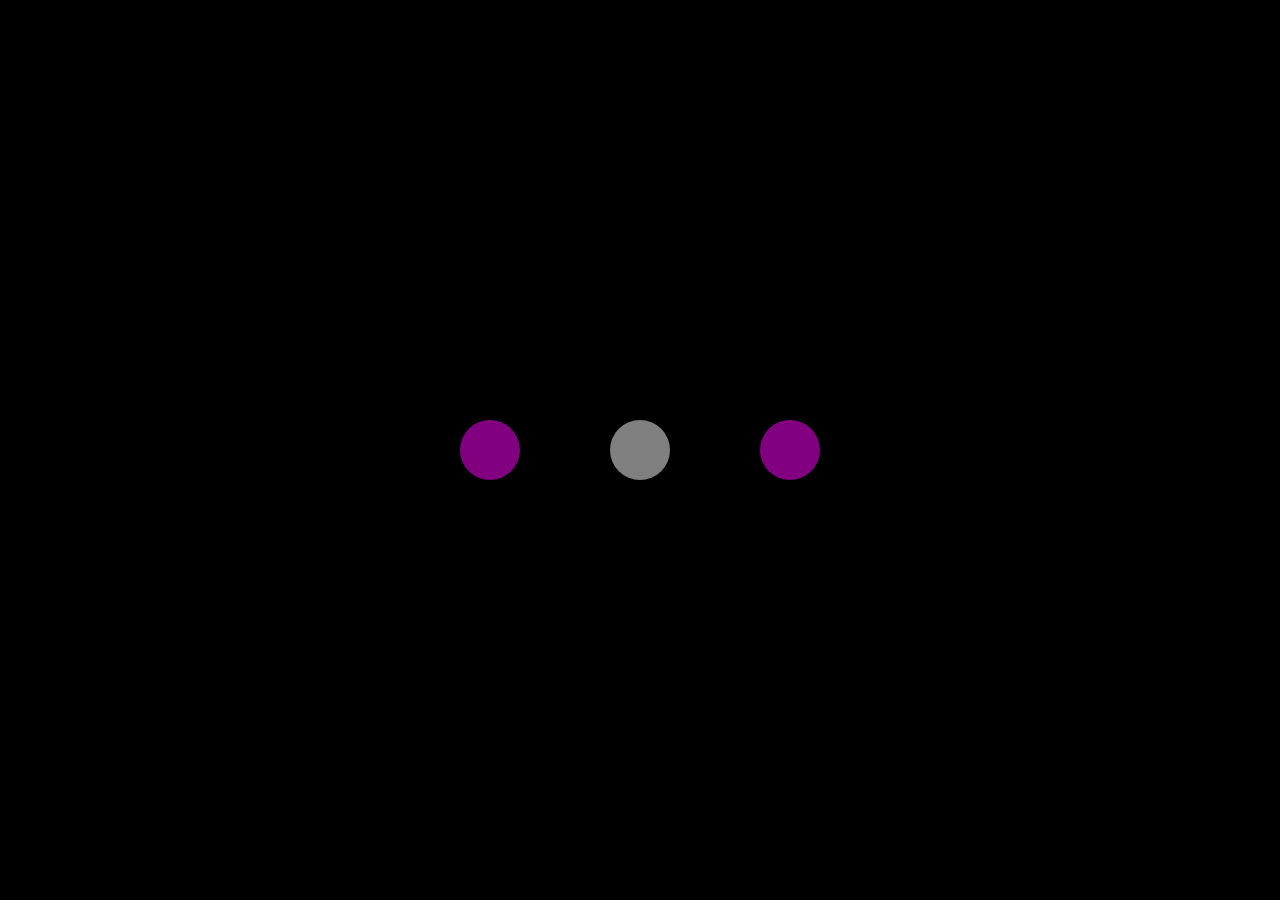
<file: index.html>
<!DOCTYPE html>
<html lang="en">
  <head>
    <meta charset="UTF-8" />
    <meta http-equiv="X-UA-Compatible" content="IE=edge" />
    <meta name="viewport" content="width=device-width, initial-scale=1.0" />
    <title>Document</title>
    <link rel="stylesheet" href="style.css" />
  </head>
  <body>
    <div class="main">
      <div class="one" id="fi"></div>
      <div class="one" id="se"></div>
    </div>
  </body>
</html>
</file>
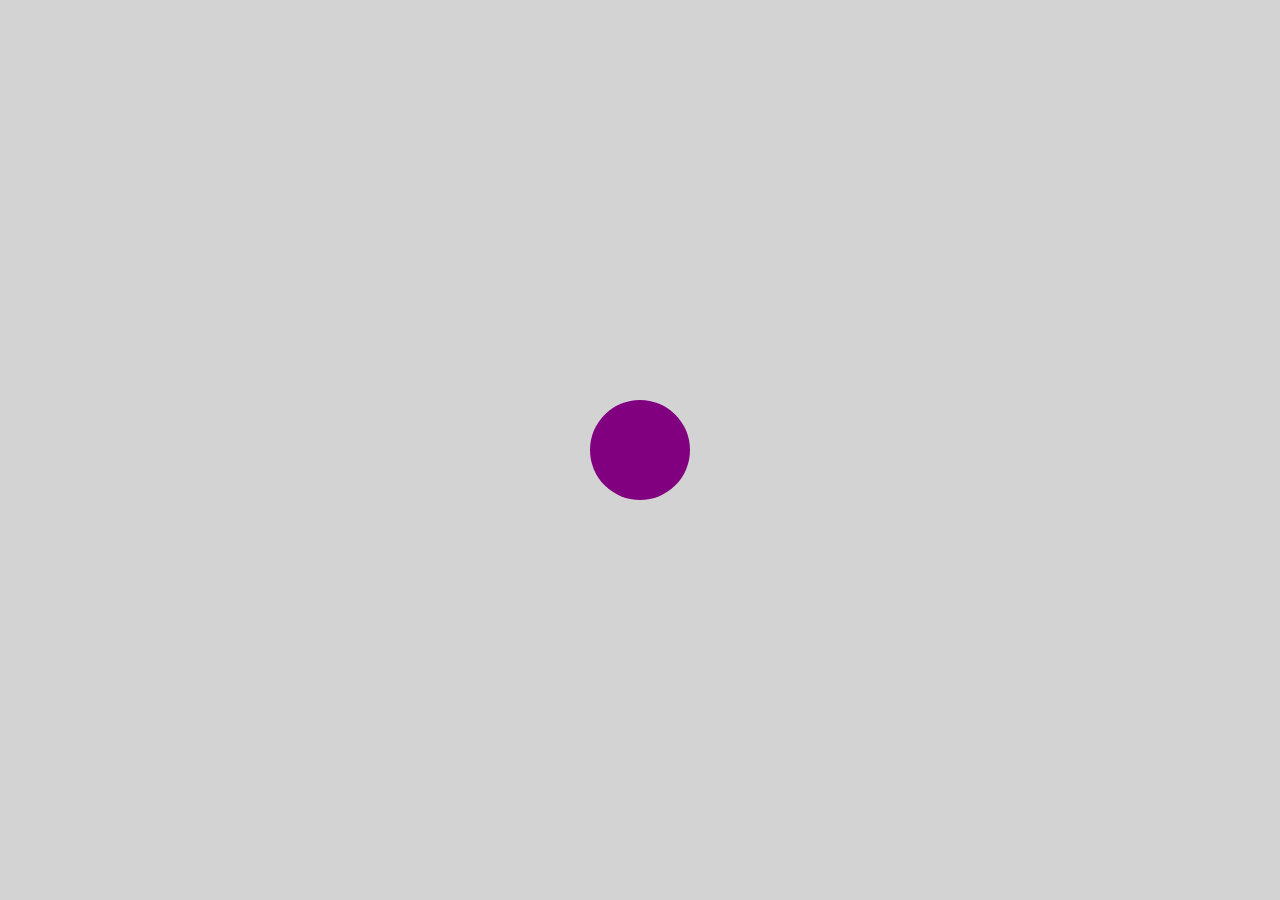
<file: practice/index.html>
<!DOCTYPE html>
<html lang="en">
  <head>
    <meta charset="UTF-8" />
    <meta http-equiv="X-UA-Compatible" content="IE=edge" />
    <meta name="viewport" content="width=device-width, initial-scale=1.0" />
    <title>Document</title>
    <link rel="stylesheet" href="style.css" />
  </head>
  <body>
    <div class="main">
      <div class="one"></div>
    </div>
  </body>
</html>
</file>
<file: style.css>
* {
  margin: 0%;
  padding: 0%;
  box-sizing: border-box;
}
body {
  background-color: black;
  display: grid;
  justify-content: center;
  align-items: center;
  height: 100vh;
  width: 100vw;
}
.main {
  height: 60px;
  width: 60px;
  background-color: gray;
  border-radius: 50%;
  transform-origin: center;
  position: relative;
  animation: main 2s ease forwards infinite;
}
.one {
  width: 60px;
  height: 60px;
  background-color: purple;
  border-radius: 50%;
}
#fi {
  position: relative;
  left: -150px;
  animation: left 2s ease forwards infinite;
}
#se {
  position: relative;
  left: 150px;
  top: -60px;
  animation: right 2s ease forwards infinite;
}
@keyframes main {
  0% {
    transform: rotate(0deg);
  }

  50% {
    transform: rotate(0deg);
    background-color: darkgreen;
  }
  100% {
    transform: rotate(360deg);
  }
}
@keyframes left {
  0% {
    transform: translateX(0px);
  }
  25% {
    transform: translateX(-150px);
    background-color: chocolate;
  }
  50% {
    transform: translateX(0px);
  }
  100% {
  }
}
@keyframes right {
  0% {
    transform: translateX(0px);
  }
  25% {
    transform: translateX(150px);
    background-color: chocolate;
  }
  50% {
    transform: translateX(0px);
  }
  100% {
  }
}
</file>
<file: practice/style.css>
* {
  margin: 0%;
  padding: 0%;
  box-sizing: border-box;
}
.main {
  height: 100vh;
  width: 100vw;
  background-color: lightgray;
  display: flex;
  justify-content: center;
  align-items: center;
}
.one {
  width: 100px;
  height: 100px;
  background-color: purple;
  border-radius: 50%;
}
</file>
